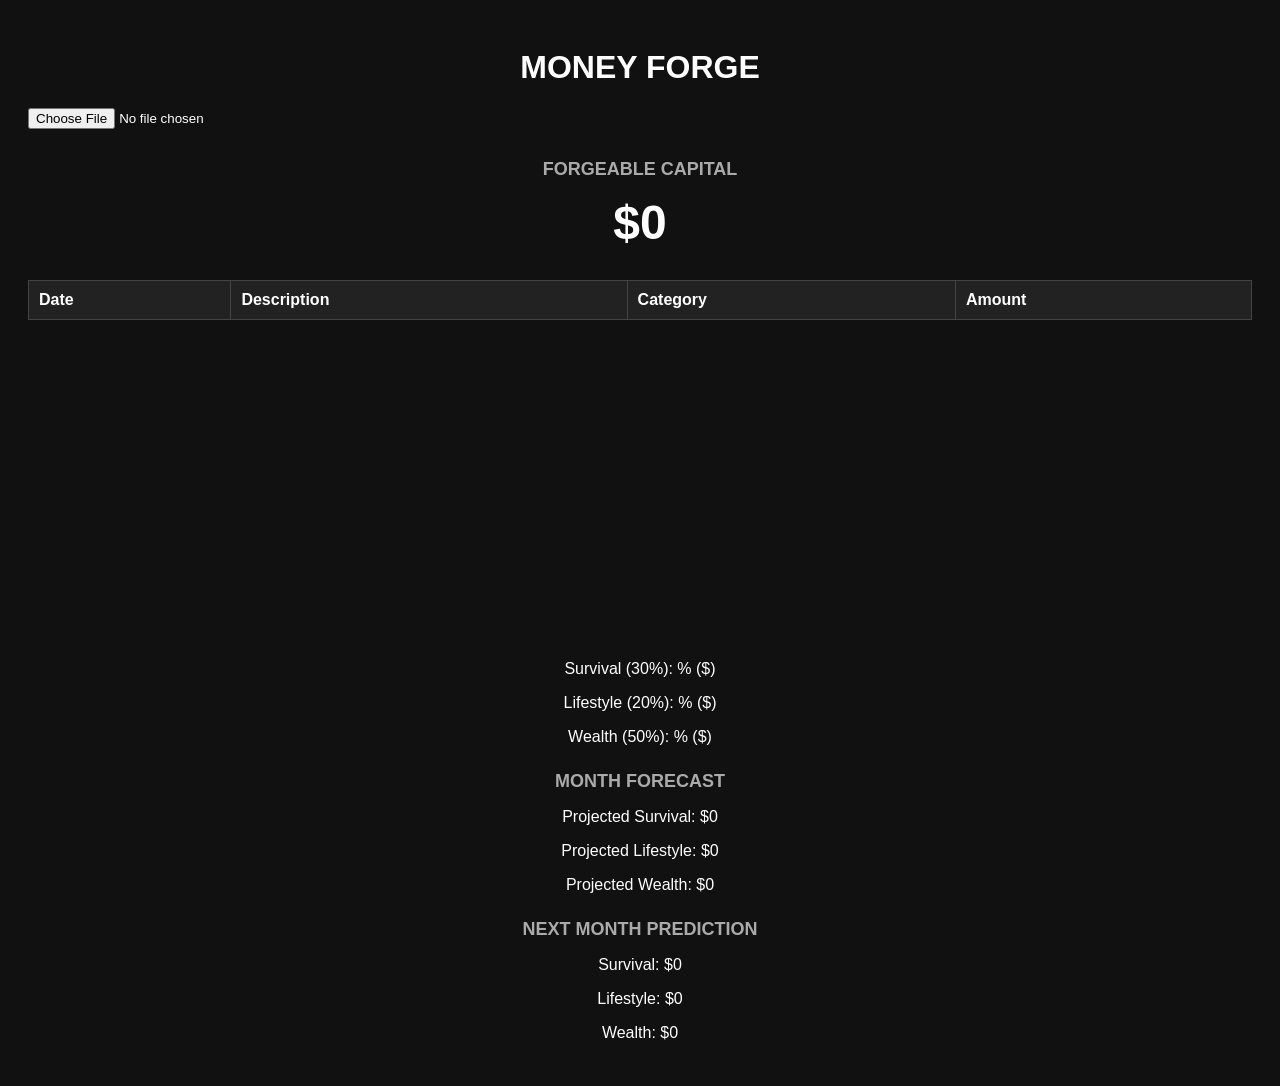
<file: index.html>
<!DOCTYPE html>
<html lang="en">
<head>

<meta charset="UTF-8">
<meta name="viewport" content="width=device-width, initial-scale=1.0">

<title>Money Forge</title>

<style>

body{
font-family:Arial;
background:#111;
color:white;
padding:20px;
}

h1{
text-align:center;
}

table{
width:100%;
border-collapse:collapse;
margin-top:20px;
}

th,td{
border:1px solid #444;
padding:10px;
text-align:left;
}

th{
background:#222;
}

.catBtn{
display:block;
width:100%;
margin:8px 0;
padding:12px;
background:#333;
border:none;
color:white;
font-size:16px;
border-radius:6px;
}

.catBtn:hover{
background:#555;
}
  
</style>

</head>

<body>

<h1>MONEY FORGE</h1>

<input type="file" id="csvFile" accept=".csv">

<div id="forgeBox" style="text-align:center; margin:30px 0;">
<h2 style="font-size:18px; color:#aaa;">FORGEABLE CAPITAL</h2>
<div id="forgeAmount" style="font-size:48px; font-weight:bold;">$0</div>
</div>
  
<table id="transactionTable">

<thead>
<tr>
<th>Date</th>
<th>Description</th>
<th>Category</th>
<th>Amount</th>
</tr>
</thead>

<tbody></tbody>

</table>

<script src="app.js"></script>
  
<script>

let sessionVendors = {};
let totalIncome = 0;
let totalExpenses = 0;
let survivalCategories = ["Bills", "Groceries", "Fuel"];
let lifestyleCategories = ["Shopping", "Savings", "Entertainment"];
let wealthCategories = ["Income"];  
let survivalTotal = 0;
let lifestyleTotal = 0;
let wealthTotal = 0;  

document.getElementById('csvFile').addEventListener('change', handleFile);

let TARGET_SURVIVAL = 30;
let TARGET_LIFESTYLE = 20;
let TARGET_WEALTH = 50;
  
function getStatus(actual, target){

if(actual > target + 2) return "🔴";
if(actual < target - 2) return "🟡";
return "🟢";

}

function forecast(total){

let today = new Date();
let day = today.getDate();

let daysInMonth = new Date(
today.getFullYear(),
today.getMonth() + 1,
0
).getDate();

if(day === 0) return total;

return (total / day) * daysInMonth;
}

function checkRisk(survivalPct, lifestylePct, wealthPct){

let warning = "";

if(survivalPct > 60){
warning += "Survival spending is trending high.\n";
}

if(lifestylePct > 30){
warning += "Lifestyle spending is trending high.\n";
}

if(wealthPct < 10){
warning += "Wealth building is below target.\n";
}

if(warning !== ""){
alert("⚠️ Budget Warning\n\n" + warning);
}

}
  
function handleFile(event){

    const file = event.target.files[0];
    const reader = new FileReader();

    reader.onload = async function(e){

      totalIncome = 0;
      totalExpenses = 0;
      survivalTotal = 0;
      lifestyleTotal = 0;
      wealthTotal = 0;

        const text = e.target.result;
        const rows = text.split("\n");

        const tableBody = document.querySelector("#transactionTable tbody");
        tableBody.innerHTML = "";

        for(const row of rows){

            const cols = row.split(",");
            if(cols.length < 3) continue;

            let date = cols[0].trim();
            let amount = parseFloat(cols[1].replace(/"/g,"").trim());
            let type = amount > 0 ? "income" : "expense";
            let vendor = cleanVendor(cols[2].trim());
            let color = amount > 0 ? "#4CAF50" : "#FF5252";
            let category;

            // get category
            if(sessionVendors[vendor]){
                category = sessionVendors[vendor];
            } else {
                category = await learnVendor(vendor);
                sessionVendors[vendor] = category;
            }

            // survival calc
            // bucket tracking (use absolute values for chart)
          if(survivalCategories.includes(category)){
            survivalTotal += Math.abs(amount);
          }
          else if(lifestyleCategories.includes(category)){
            lifestyleTotal += Math.abs(amount);
          }
          else if(wealthCategories.includes(category)){
            wealthTotal += Math.abs(amount);
          }

            // totals
            if(type === "income"){
                totalIncome += amount;
            } else {
                totalExpenses += amount;
            }

            let tr = document.createElement("tr");

            tr.innerHTML = `
            <td>${date}</td>
            <td>${vendor}</td>
            <td onclick="editCategory('${vendor}')">${category}</td>
            <td style="color:${color}">${amount.toFixed(2)}</td>
            `;

            tableBody.appendChild(tr);
        }

        // ✅ AFTER LOOP (THIS IS THE KEY)
// Forge calc
let forgeableCapital = totalIncome - survivalTotal - lifestyleTotal;

let el = document.getElementById("forgeAmount");
el.style.color = forgeableCapital >= 0 ? "#4CAF50" : "#FF5252";
animateForge(forgeableCapital);

// Pie calculations
let totalSpent = survivalTotal + lifestyleTotal + wealthTotal;

if(totalSpent > 0){

let forecastSurvival = forecast(survivalTotal);
let forecastLifestyle = forecast(lifestyleTotal);
let forecastWealth = forecast(wealthTotal);

document.getElementById("forecastSurvival").innerText =
forecastSurvival.toFixed(0);

document.getElementById("forecastLifestyle").innerText =
forecastLifestyle.toFixed(0);

document.getElementById("forecastWealth").innerText =
forecastWealth.toFixed(0);

document.getElementById("nextSurvival").innerText =
survivalTotal.toFixed(0);

document.getElementById("nextLifestyle").innerText =
lifestyleTotal.toFixed(0);

document.getElementById("nextWealth").innerText =
wealthTotal.toFixed(0);
  
let survivalPct = (survivalTotal / totalSpent) * 100;
let lifestylePct = (lifestyleTotal / totalSpent) * 100;
let wealthPct = (wealthTotal / totalSpent) * 100;

let survivalStatus = getStatus(survivalPct, TARGET_SURVIVAL);
let lifestyleStatus = getStatus(lifestylePct, TARGET_LIFESTYLE);
let wealthStatus = getStatus(wealthPct, TARGET_WEALTH);

document.getElementById("survivalPct").innerText = survivalPct.toFixed(1) + " " + survivalStatus;
document.getElementById("lifestylePct").innerText = lifestylePct.toFixed(1) + " " + lifestyleStatus;
document.getElementById("wealthPct").innerText = wealthPct.toFixed(1) + " " + wealthStatus;

document.getElementById("survivalVal").innerText = survivalTotal.toFixed(0);
document.getElementById("lifestyleVal").innerText = lifestyleTotal.toFixed(0);
document.getElementById("wealthVal").innerText = wealthTotal.toFixed(0);

checkRisk(
survivalPct,
lifestylePct,
wealthPct
);
  
// draw chart safely
if(typeof drawPieChart === "function"){
drawPieChart(survivalTotal, lifestyleTotal, wealthTotal);
}

}

    // ✅ NOW call this OUTSIDE the onload function
    } // END reader.onload

    reader.readAsText(file);

} // END handleFile

</script>
  
<canvas id="pieChart" width="300" height="300" style="display:block; margin:20px auto;"></canvas>

<div style="text-align:center;">
<p>Survival (30%): <span id="survivalPct"></span>% ($<span id="survivalVal"></span>)</p>
<p>Lifestyle (20%): <span id="lifestylePct"></span>% ($<span id="lifestyleVal"></span>)</p>
<p>Wealth (50%): <span id="wealthPct"></span>% ($<span id="wealthVal"></span>)</p>
</div>

<div id="forecastBox" style="text-align:center; margin-top:25px;">
<h2 style="font-size:18px; color:#aaa;">MONTH FORECAST</h2>

<p>Projected Survival: $<span id="forecastSurvival">0</span></p>
<p>Projected Lifestyle: $<span id="forecastLifestyle">0</span></p>
<p>Projected Wealth: $<span id="forecastWealth">0</span></p>

</div>

<div id="nextMonthBox" style="text-align:center; margin-top:25px;">
<h2 style="font-size:18px; color:#aaa;">NEXT MONTH PREDICTION</h2>

<p>Survival: $<span id="nextSurvival">0</span></p>
<p>Lifestyle: $<span id="nextLifestyle">0</span></p>
<p>Wealth: $<span id="nextWealth">0</span></p>

</div>
  
<div id="categoryPopup" style="display:none; position:fixed; bottom:0; left:0; right:0; background:#222; padding:20px; border-top:2px solid #444;">

<h3 id="vendorTitle"></h3>

<button class="catBtn">Groceries</button>
<button class="catBtn">Fuel</button>
<button class="catBtn">Bills</button>
<button class="catBtn">Shopping</button>
<button class="catBtn">Entertainment</button>
<button class="catBtn">Savings</button>
<button class="catBtn">Income</button>
<button class="catBtn">Other</button>

</div>
  
</body>
</html>
</file>
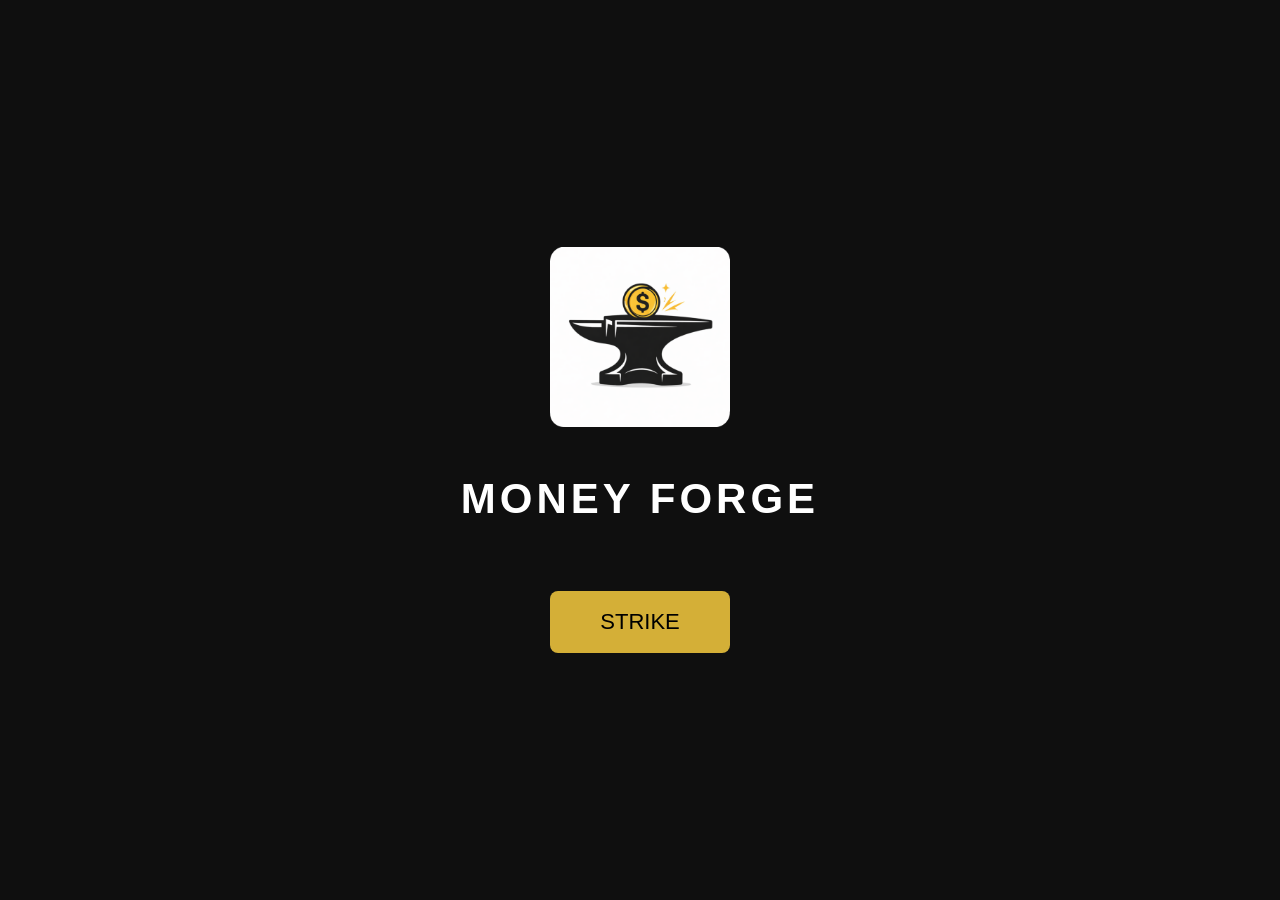
<file: forge.html>
<!DOCTYPE html>
<html lang="en">
<head>

<meta charset="UTF-8">
<meta name="viewport" content="width=device-width, initial-scale=1.0">
<title>Money Forge</title>

<style>

body{
background:#0f0f0f;
color:white;
font-family:Arial;
text-align:center;
display:flex;
flex-direction:column;
justify-content:center;
align-items:center;
height:100vh;
margin:0;
}

#anvil{
width:180px;
margin-bottom:20px;
}

h1{
letter-spacing:4px;
font-size:42px;
}

button{
margin-top:40px;
font-size:22px;
padding:18px 50px;
background:#d4af37;
border:none;
border-radius:8px;
cursor:pointer;
}

button:hover{
background:#f2c94c;
}

#flash{
position:fixed;
top:0;
left:0;
width:100%;
height:100%;
background:white;
opacity:0;
pointer-events:none;
}

</style>

</head>

<body>

<div id="flash"></div>

<img id="anvil" src="anvil.PNG">

<h1>MONEY FORGE</h1>

<button onclick="strike()">STRIKE</button>

<audio id="hammer">
<source src="hammer.mp3" type="audio/mpeg">
</audio>

<script>

function strike(){

document.getElementById("hammer").play();

let flash = document.getElementById("flash");
flash.style.opacity = "0.8";

setTimeout(()=>{
flash.style.opacity="0";
},120);

setTimeout(()=>{
window.location.href="index.html";
},700);

}

</script>

</body>
</html>
</file>
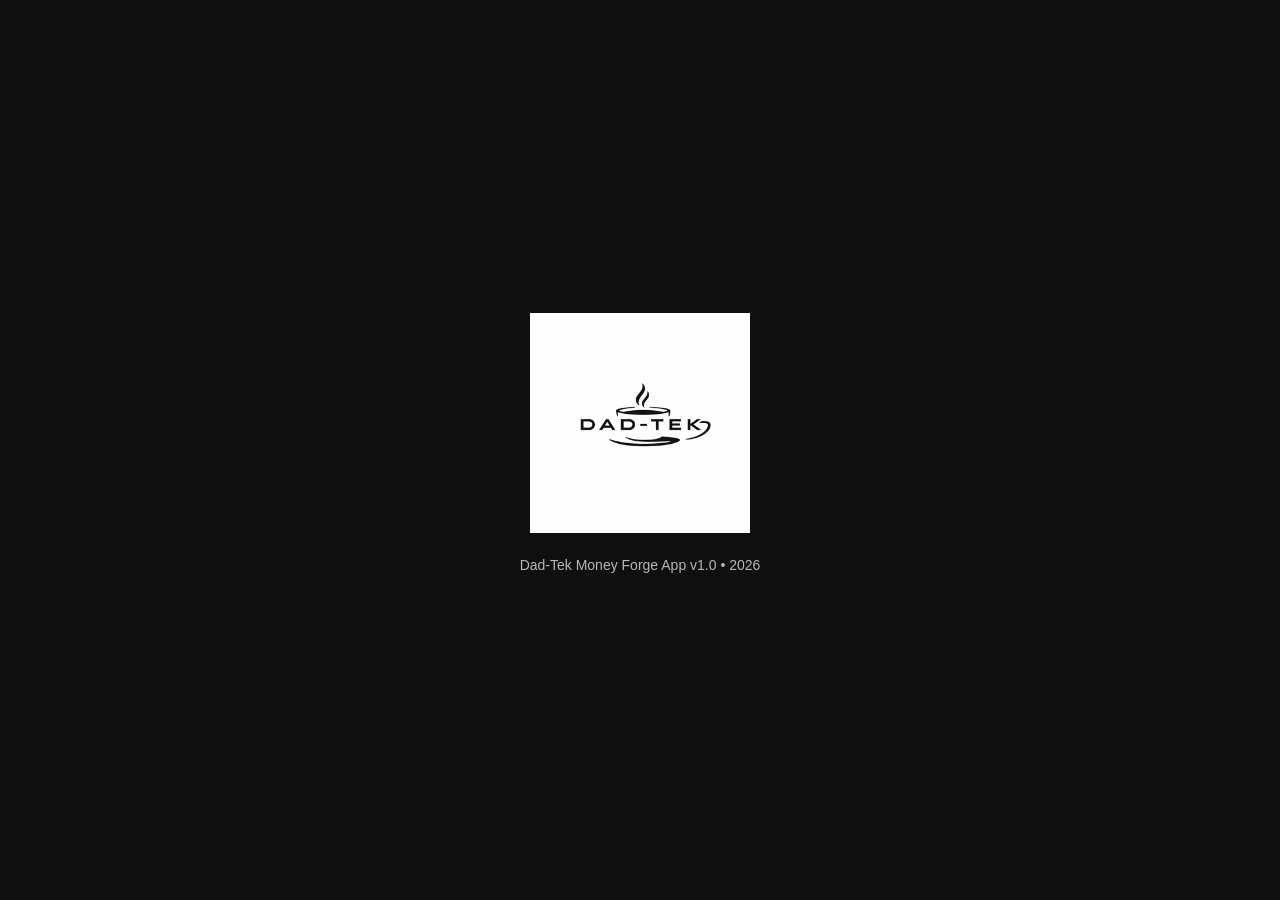
<file: logo.html>
<!DOCTYPE html>  
<html lang="en">  
<head>  
    <meta charset="UTF-8">  
    <meta name="viewport" content="width=device-width, initial-scale=1.0">
    <meta name="apple-mobile-web-app-capable" content="yes">
    <meta name="apple-mobile-web-app-status-bar-style" content="black">
    <title>Logo Screen</title>  
    <link rel="stylesheet" href="styles.css">  
    <link rel="apple-touch-icon" href="anvil.PNG">
</head>  
<body>  

    <div class="logo-container">  
        <img src="dad-logo.JPG" alt="Company Logo" class="logo">  
        <p class="version-text">
          Dad-Tek Money Forge App v1.0 • 2026
        </p>
    </div>  

    <script>
      setTimeout(function() {
        window.location.href = "forge.html";
      }, 5000);
    </script>

</body>  
</html>
</file>
<file: styles.css>
body {
  margin: 0;
  height: 100vh;
  display: flex;
  justify-content: center;
  align-items: center;
  background-color: #0f0f0f;
  color: white;
  font-family: Arial, sans-serif;
  text-align: center;
}

.logo-container {
  opacity: 0;
  transform: scale(0.95);
  animation: fadeIn 2s ease forwards;
}

.logo {
  max-width: 220px;
}

.version-text {
  margin-top: 20px;
  font-size: 14px;
  opacity: 0.7;
}

@keyframes fadeIn {
  to {
    opacity: 1;
    transform: scale(1);
  }
}
</file>
